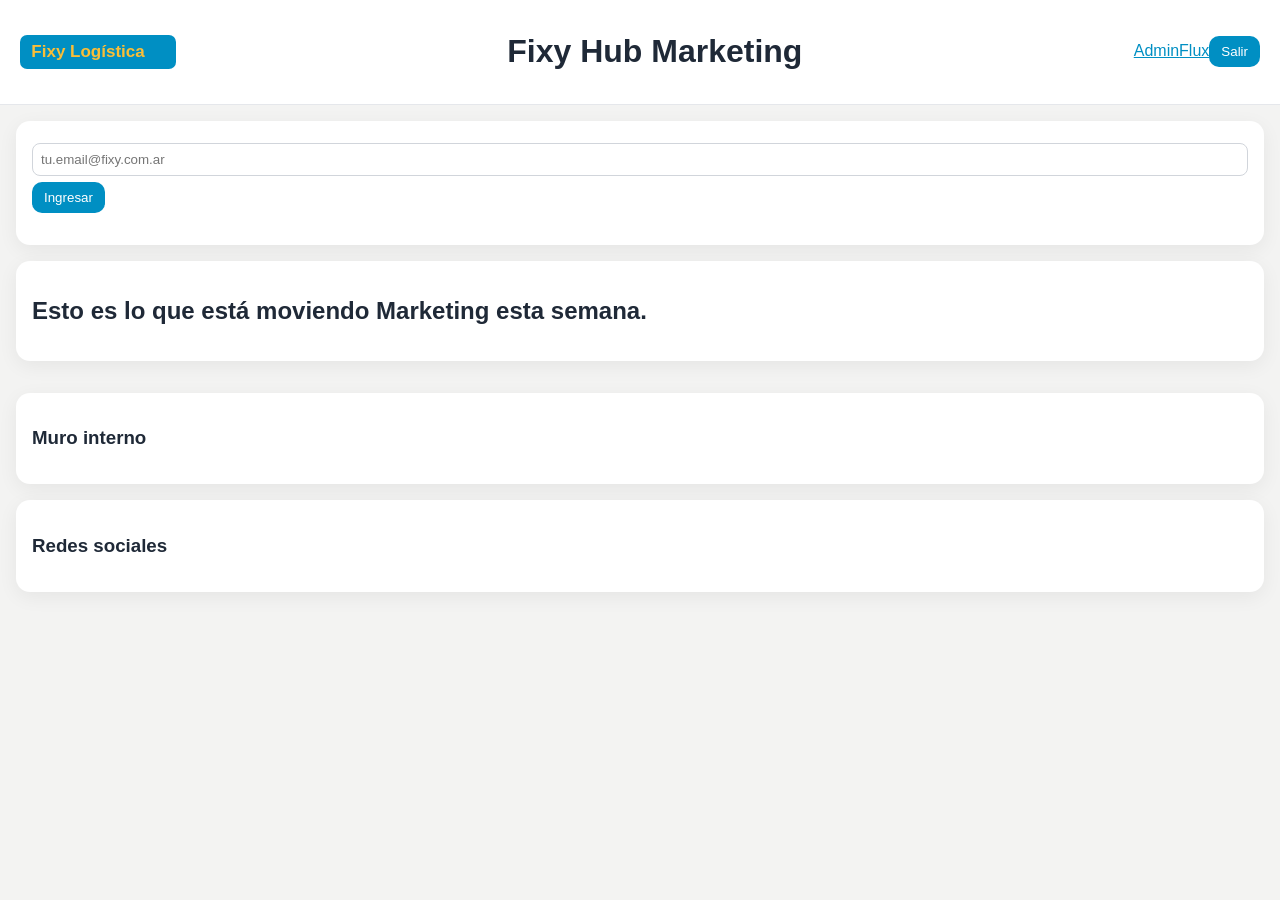
<file: index.html>
<!doctype html><html lang='es'><head><meta charset='UTF-8'><meta name='viewport' content='width=device-width,initial-scale=1'><title>Fixy Hub Marketing</title><link rel='stylesheet' href='css/styles.css'><link rel='stylesheet' href='css/dashboard.css'></head><body>
<header><img src='assets/logo-fixy.svg' alt='Fixy'><h1>Fixy Hub Marketing</h1><nav><a href='admin.html'>Admin</a><a href='chat.html'>Flux</a><button data-logout>Salir</button></nav></header>
<section class='card'><form id='loginForm'><input id='email' placeholder='tu.email@fixy.com.ar'><button>Ingresar</button></form><p id='loginMessage'></p><p id='userInfo'></p></section>
<section class='card'><h2>Esto es lo que está moviendo Marketing esta semana.</h2><p id='executive'></p></section><section id='kpis' class='grid'></section>
<section class='card'><h3>Muro interno</h3><div id='wallContainer'></div></section>
<section class='card'><h3>Redes sociales</h3><div id='social' class='grid'></div></section>
<script type='module'>import {bootstrapAuth} from './js/app.js'; import {initDashboard} from './js/dashboard.js'; bootstrapAuth(); initDashboard();</script>
</body></html>
</file>
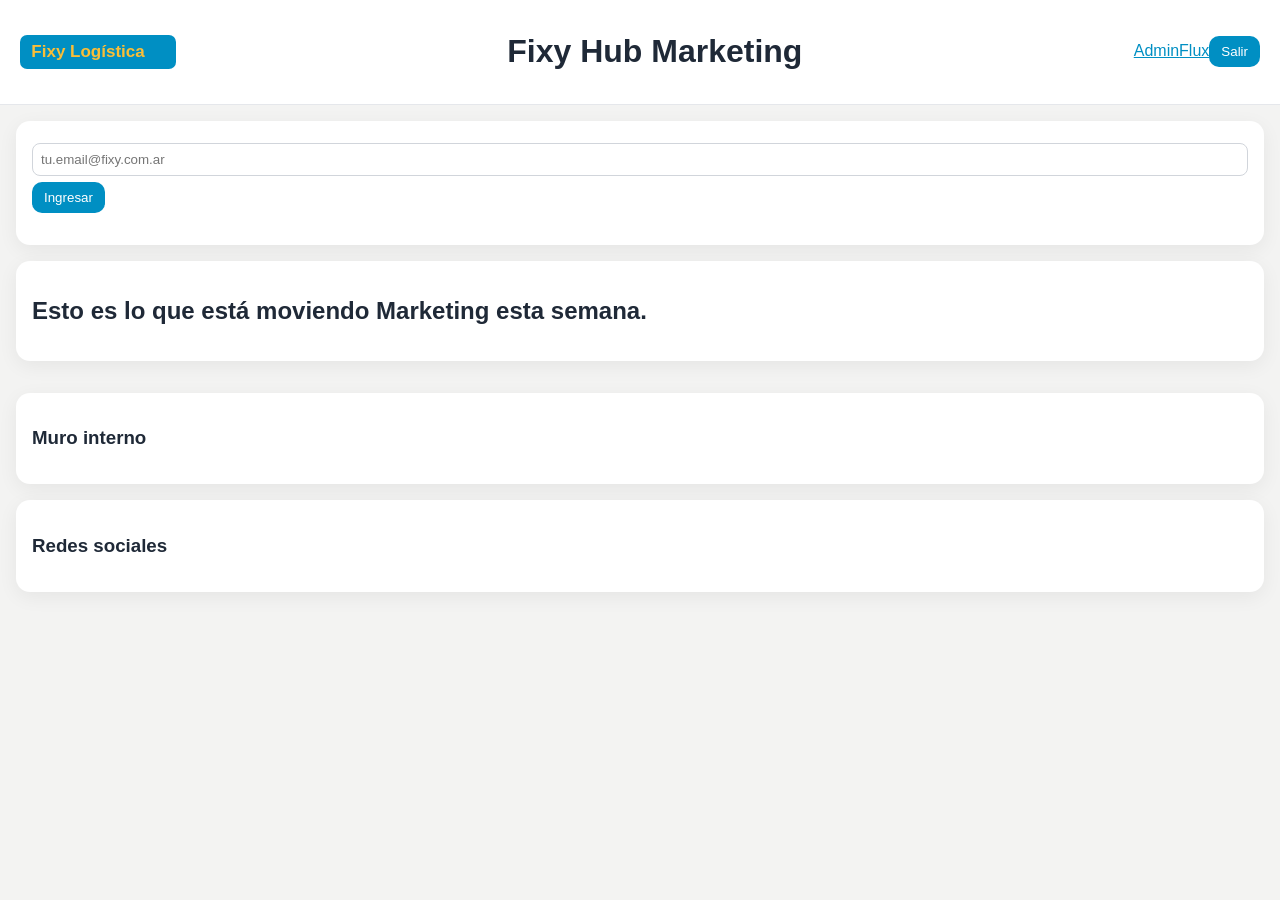
<file: admin.html>
<!doctype html><html lang='es'><head><meta charset='UTF-8'><meta name='viewport' content='width=device-width,initial-scale=1'><title>Admin | Fixy Hub Marketing</title><link rel='stylesheet' href='css/styles.css'><link rel='stylesheet' href='css/admin.css'></head><body>
<header><img src='assets/logo-fixy.svg'><h1>Panel Admin</h1><nav><a href='index.html'>Dashboard</a><button data-logout>Salir</button></nav></header>
<section class='card'><h2>Gestión de usuarios</h2><form id='createUser'><input name='email' placeholder='email'><select name='role'><option>viewer</option><option>editor</option><option>admin</option></select><button>Crear</button></form><ul id='users'></ul></section>
<section class='card'><h2>Reportes cargados (Meta)</h2><input type='file' id='metaFile' multiple><button id='clearMeta'>Limpiar todos</button><ul id='metaList'></ul><p id='metaSummary'></p></section>
<section class='card'><h2>Reportes Kommo</h2><input type='file' id='kommoFile' multiple><button id='clearKommo'>Limpiar todos</button><ul id='kommoList'></ul></section>
<section class='card'><h2>Configuración de filtros</h2><textarea id='filters' rows='12'></textarea><button id='saveFilters'>Guardar filtros</button></section>
<section class='card'><h2>Redes sociales</h2><textarea id='socialCfg' rows='10'></textarea><button id='saveSocial'>Guardar previews</button></section>
<section class='card'><h2>Muro interno</h2><ul id='wallAdmin'></ul></section>
<script type='module'>import {bootstrapAuth} from './js/app.js';import {initAdmin} from './js/admin.js'; bootstrapAuth(); initAdmin();</script></body></html>
</file>
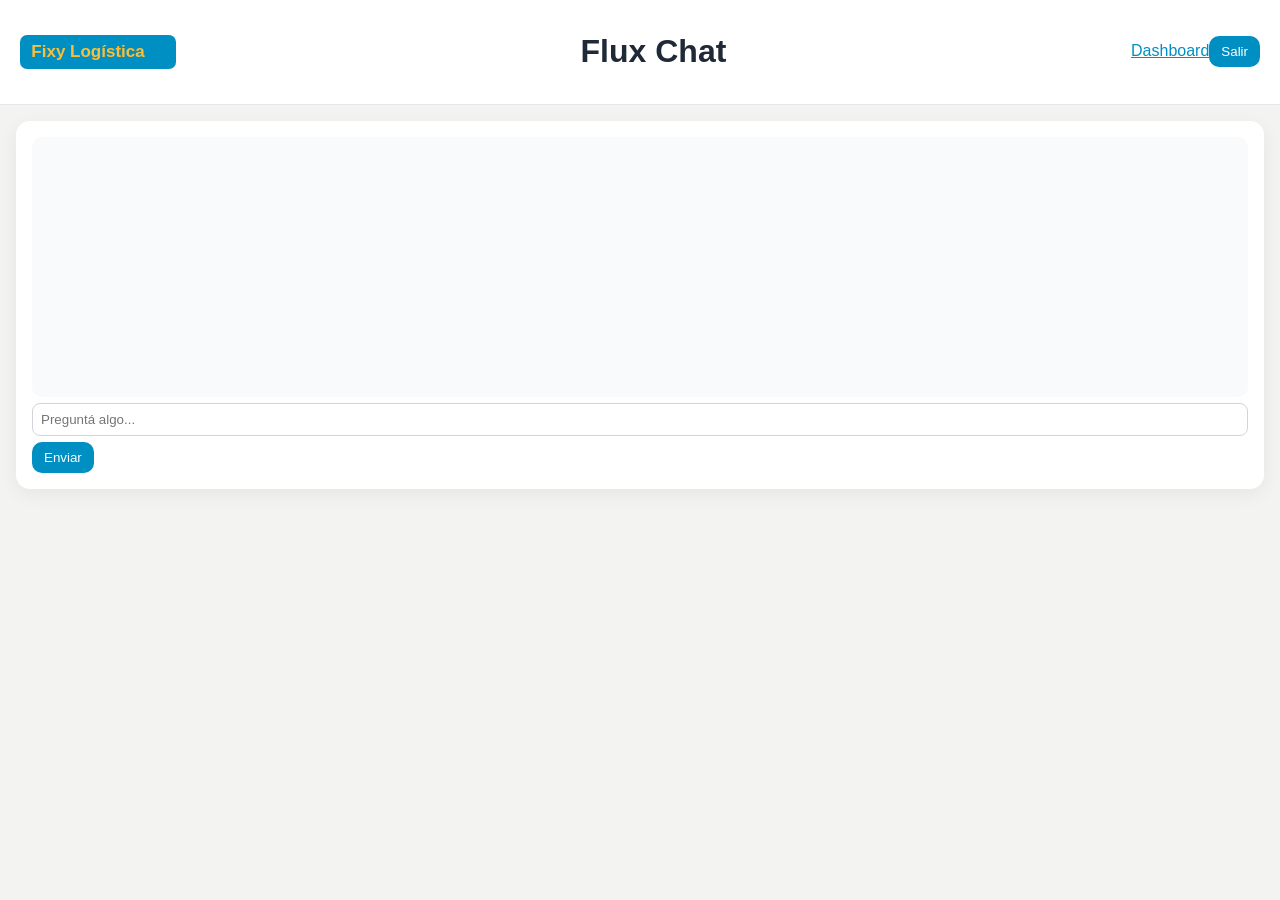
<file: chat.html>
<!doctype html><html lang='es'><head><meta charset='UTF-8'><meta name='viewport' content='width=device-width,initial-scale=1'><title>Flux Chat</title><link rel='stylesheet' href='css/styles.css'><link rel='stylesheet' href='css/chat.css'></head><body>
<header><img src='assets/logo-fixy.svg'><h1>Flux Chat</h1><nav><a href='index.html'>Dashboard</a><button data-logout>Salir</button></nav></header>
<section class='card'><div id='chatOut'></div><form id='chatForm'><input id='chatIn' placeholder='Preguntá algo...'><button>Enviar</button></form></section>
<script type='module'>import {bootstrapAuth} from './js/app.js'; import {initChat} from './js/chat.js'; bootstrapAuth(); initChat();</script></body></html>
</file>
<file: css/styles.css>
:root{--blue:#008FC3;--yellow:#FBBE37;--gray:#9EA3A5;--bg:#F3F3F2;}*{box-sizing:border-box}body{font-family:Inter,Arial,sans-serif;background:var(--bg);margin:0;color:#1f2937}header{display:flex;gap:12px;align-items:center;justify-content:space-between;padding:12px 20px;background:#fff;border-bottom:1px solid #e5e7eb}img{height:34px}.card{background:#fff;margin:16px;padding:16px;border-radius:14px;box-shadow:0 5px 20px rgba(0,0,0,.06)}.grid{display:grid;grid-template-columns:repeat(auto-fit,minmax(200px,1fr));gap:12px}.kpi{padding:12px;border-radius:10px;background:#f8fafc;border-left:4px solid var(--blue)}button{background:var(--blue);color:#fff;border:0;border-radius:10px;padding:8px 12px}input,select,textarea{width:100%;padding:8px;margin:6px 0;border:1px solid #d1d5db;border-radius:8px}a{color:var(--blue)}
</file>
<file: css/dashboard.css>
#wallContainer article button{margin:4px}
</file>
<file: css/admin.css>
textarea{font-family:ui-monospace,monospace}
</file>
<file: css/chat.css>
#chatOut{min-height:260px;max-height:420px;overflow:auto;background:#f8fafc;padding:10px;border-radius:10px}
</file>
